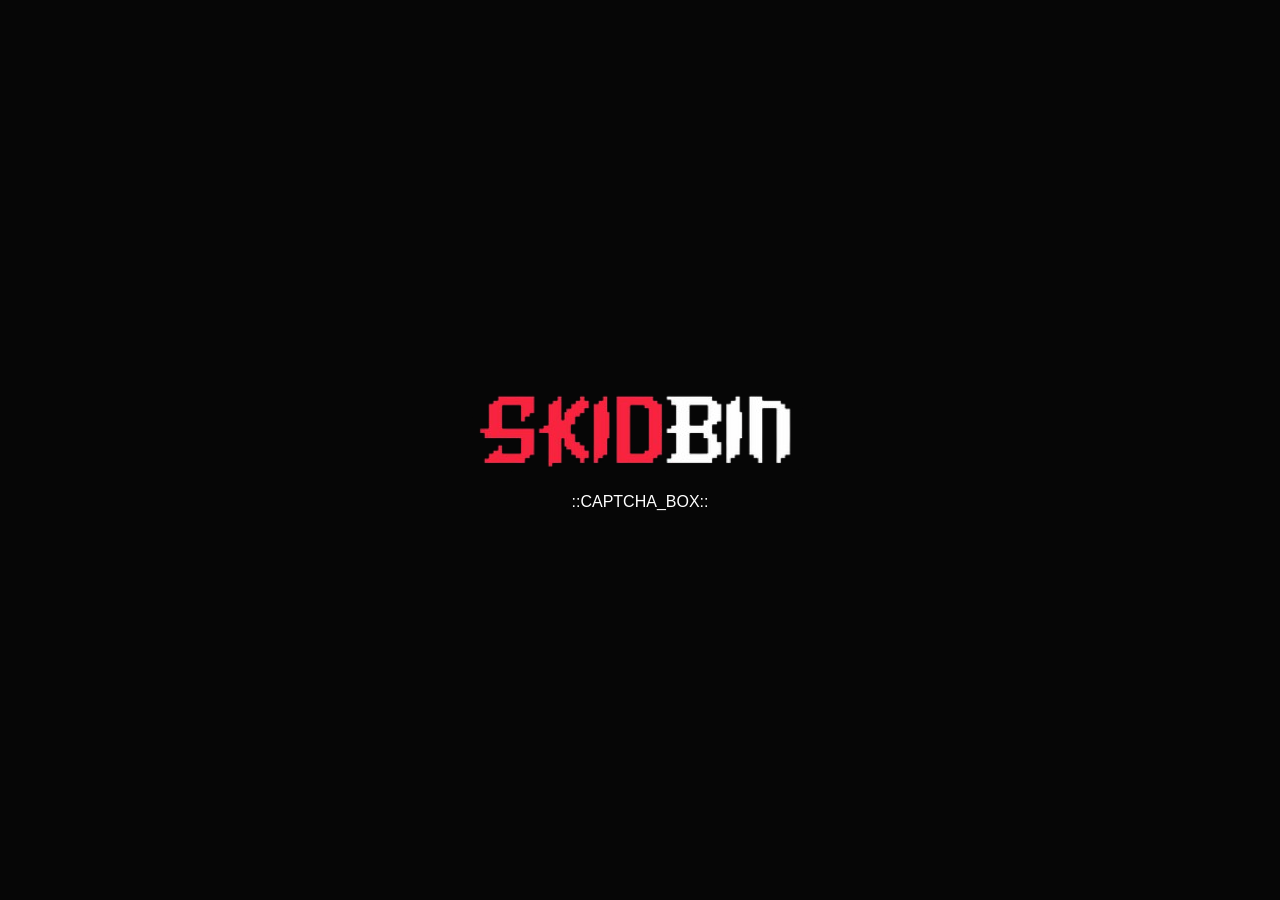
<file: cloudflare/loading/index.html>
<!DOCTYPE html>
<html>
  <head>
    <title>skidbin</title>
    <style>
      body {
        background-color: #060606;
        font-family: Arial, sans-serif;
        display: flex;
        flex-direction: column;
        justify-content: center;
        align-items: center;
        height: 100vh;
        margin: 0;
      }
      .loader {
        width: 48px;
        height: 48px;
        background: #FFF;
        display: inline-block;
        border-radius: 50%;
        box-sizing: border-box;
        animation: animloader 1s ease-in infinite;
        margin-top: 20px;
        display: none;
      }
      @keyframes animloader {
        0% {
          transform: scale(0);
          opacity: 1;
        }
        100% {
          transform: scale(1);
          opacity: 0;
        }
      } 
      #skibin-text {
        color: white;
        font-size: 24px;
        margin-bottom: 20px;
      }
      #skibin-image {
        max-width: 300px;
        margin-bottom: 10px;
        margin-top: -50px;
      }
      #captcha-container {
        display: flex;
        justify-content: center;
        align-items: center;
        margin-top: 20px;
        color: white;
      }
    </style>
  </head>
  <body>
    <img id="skidbin-image" src="[data-uri]" alt="Skidbin Logo">
    <div id="captcha-container">
      <div id="captcha-box">::CAPTCHA_BOX::</div>
    </div>

    <script>
      function showLoader() {
        document.querySelector('.loader').style.display = 'inline-block';
      }

      function hideLoader() {
        document.querySelector('.loader').style.display = 'none';
      }

      document.getElementById('captcha-box').addEventListener('load', function() {
        hideLoader();
      });

      document.getElementById('captcha-box').addEventListener('unload', function() {
        showLoader();
      });
    </script>
  </body>
</html>
</file>
